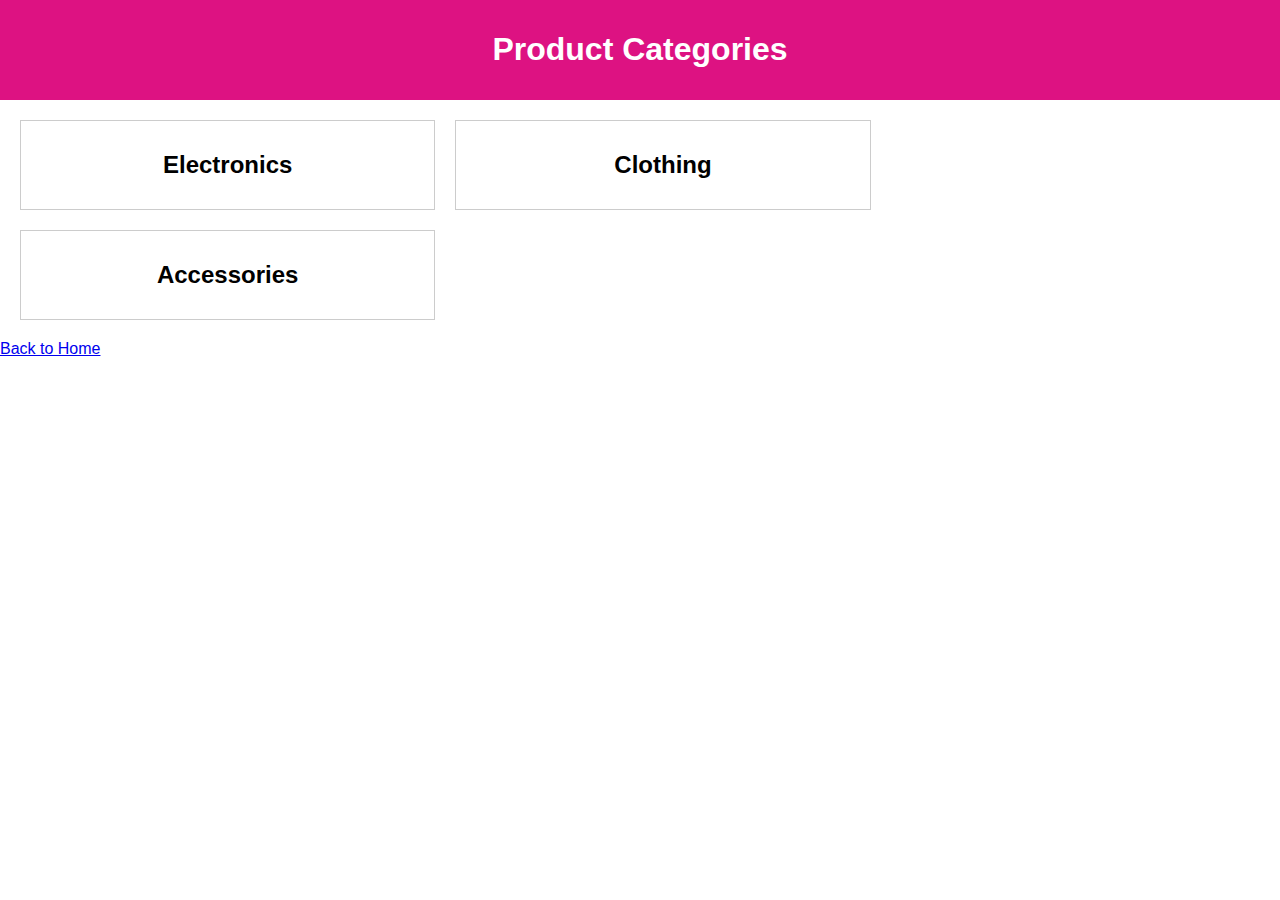
<file: index.html>
<!DOCTYPE html>
<html lang="en">
<head>
    <meta charset="UTF-8">
    <meta name="viewport" content="width=device-width, initial-scale=1.0">
    <title>Product Categories</title>
    <link rel="stylesheet" href="styles.css">
</head>
<body>
    <header>
        <h1>Product Categories</h1>
    </header>
    <main>
        <div id="categories">
            <!-- Categories will be populated here -->
        </div>
    </main>
    <script src="script.js"></script>
    <a href="Ecommerce product listing.html">Back to Home</a>
</body>
</html>
</file>
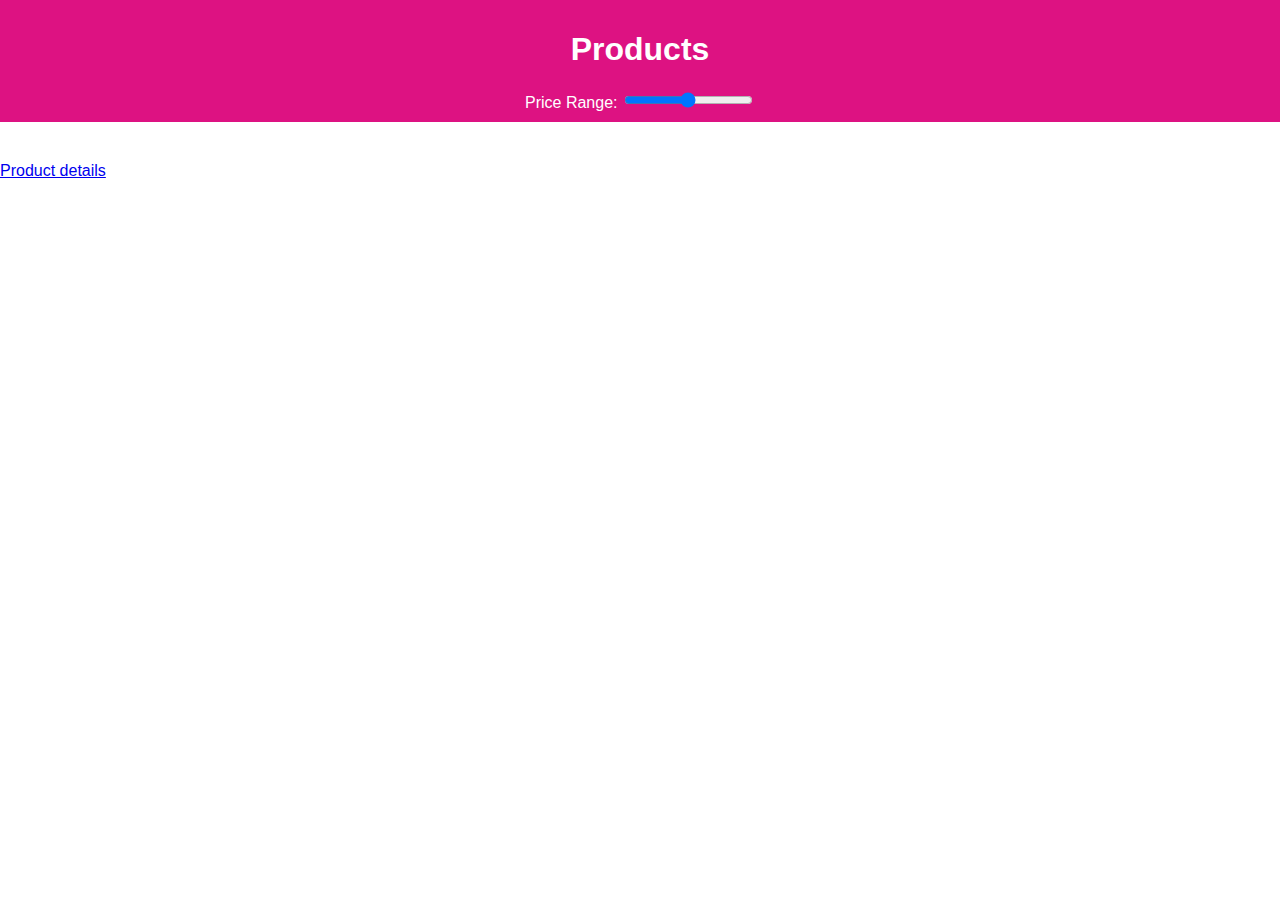
<file: category.html>
<!DOCTYPE html>
<html lang="en">
<head>
    <meta charset="UTF-8">
    <meta name="viewport" content="width=device-width, initial-scale=1.0">
    <title>Products</title>
    <link rel="stylesheet" href="styles.css">
</head>
<body>
    <header>
        <h1>Products</h1>
        <div id="filters">
            <label for="priceRange">Price Range:</label>
            <input type="range" id="priceRange" name="priceRange" min="0" max="200000">
            <span id="priceValue"></span>
        </div>
    </header>
    <main>
        <div id="product-list">
            <!-- Products will be populated here -->
        </div>
    </main>
    <script src="script.js"></script>
    <a href="product.html">Product details</a>
</body>
</html>
</file>
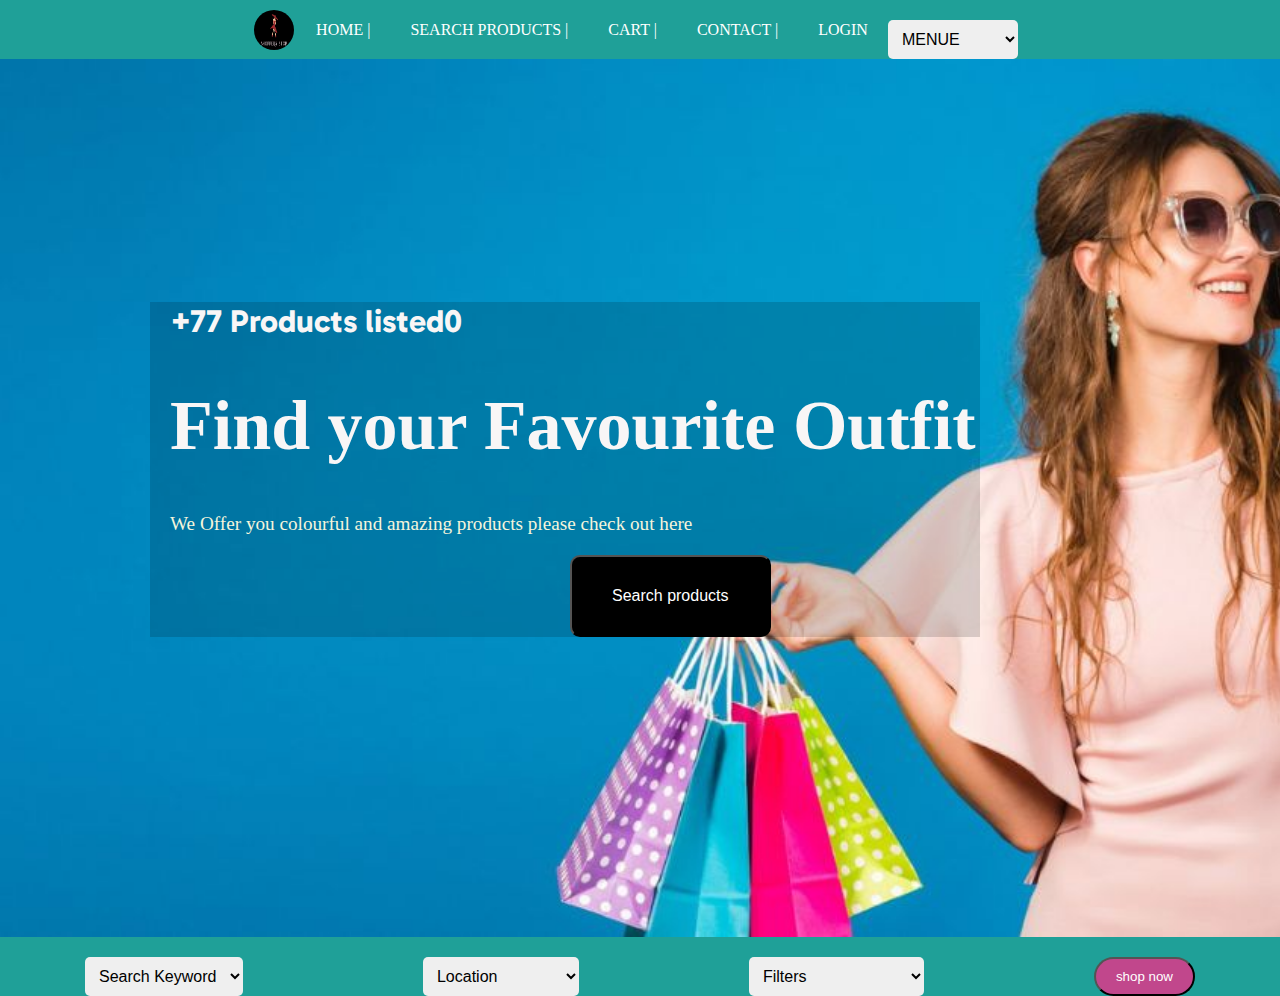
<file: Ecommerce product listing.html>
<!DOCTYPE html>
<html lang="en">
<head>
    <meta charset="UTF-8">
    <meta name="viewport" content="width=device-width, initial-scale=1.0">
    <title>Ecommerce Product listing</title>
    <style>
        body {
            margin: 0;
            padding: 0;
            background-color:rgb(31, 160, 152);
        }
        a {
            text-decoration: none;
            color: rgb(255, 255, 255);
            padding-right: 20px;
            padding: 20px;
        }
        nav {
            display: flex;
            background-color: rgb(31, 160, 152);
            align-items: center;
            justify-content: center;
            
        }
        button {
            padding: 10px;
            border-radius: 10px;
            background-color: rgb(71, 193, 71);
            color: white;
            border-color: green;
            display: flex;
            position: relative;
            left: 400px;
        }
        .artical {
            padding-left: 150px;
            color: rgb(248, 246, 246);
            background-image: url("Festiv.jpg");
            padding-bottom: 300px;
            background-size: cover;
            padding-top: 200px;
            position: sticky;
        }
        h4 {
            font-family: 'Gabarito', sans-serif;
            font-size: xx-large;
        }
        h1 {
            font-size: 70px;
            animation: find new products 2s ease-in-out;
        }
        p {
            font-size: larger;
            color: beige;
            animation: para 2s ease-in-out;
        }
        .ar {
            background-color: rgba(0, 0, 0, 0.15);
            margin-right: 300px;
            padding-left: 20px;
        }
        a:hover {
            background-color: black;
            color: rgb(255, 51, 0);
        }
        button:hover {
            background-color: black;
            color: blue;
            cursor: pointer;
        }
        #fi {
            height: 40px;
            width: 40px;
            border-radius: 100px;
            float: left;
            padding: 2px;
            margin: 0px;
        }
        @keyframes findproduct {
            0% {
                transform: translateX(-100%);
            }
            100% {
                transform: translateX(0);
            }
        }
        @keyframes para {
            0% {
                transform: translateX(-100%);
            }
            100% {
                transform: translateX(0);
            }
        }
        .count-animation {
            animation: countUp 1s;
        }
        @keyframes countUp {
            from {
                opacity: 0;
            }
            to {
                opacity: 1;
                counter-increment: productCount;
            }
        }
        h4::after {
            content: counter(productCount);
        }
        #so {
            display: flex;
            justify-content: space-around;
            align-items: center;
            margin-top: 20px;
        }
        select {
            padding: 10px;
            border-radius: 5px;
            border: none;
            font-size: 16px;
        }
        button#findshopButton {
            padding: 10px 20px;
            border-radius: 10px;
            background-color: black;
            color: white;
            border-color: black;
            font-size: 16px;
        }
        #findshopButton:hover{
            box-shadow: 0 0 10px aqua;
            background-color: black);
            color:aliceblue;

        }
        #so select:first-child {
            margin-right: 10px;
        }
        input[type="button"]{
            padding: 10px 20px;
            background-color: rgb(193, 71, 140);
            color: white;
            border-radius: 20px;
            
        }
       #bo:hover{
            background-color: rgb(193, 71, 140);
color: aliceblue;
border-radius: 20px;
font-size: large;
        }
    </style>
    <link rel="preconnect" href="https://fonts.googleapis.com">
    <link rel="preconnect" href="https://fonts.gstatic.com" crossorigin>
    <link href="https://fonts.googleapis.com/css2?family=Gabarito&family=Lato&family=Orbitron:wght@400;600&family=Oswald:wght@700&family=Teko&display=swap" rel="stylesheet">
</head>
<body>
    <div class="fd">
        <nav>
            <img src="logoo.jpeg" alt="inf" id="fi">
            <a href="">HOME |</a>
            <a href="">SEARCH PRODUCTS | </a>
            <a href="">CART |</a>
            <a href="">CONTACT |</a>
            <a href="">LOGIN</a>
            <div id="so">
            <select>
                <option>MENUE</option>
            <option>ORDERS</option>
            <option>BUY AGAIN</option>
            <option>ACCOUNTS</option>
            <option>LISTS</option>
        </select>
        </div>
        </nav>
        <div class="artical">
            <div class="ar">
                <h4 class="count-animation">+<span style="counter-reset: jobCount 0;">Products listed:</span></h4>
                <h1>Find your Favourite Outfit</h1>
                <p>We Offer you colourful and amazing products please check out here</p>
                <button id="findshopButton"><a href="index.html">Search products</a></button>
            </div>
        </div>
    </div>
    <div id="so">
        <select>
            <option> Search Keyword</option>
            <option>Electronics</option>
            <option>Clothing</option>
            <option>Accessories</option>
           <option>Beauty Products</option>
        </select>
        <select>
            <option>Location</option>
            <option>Kerala</option>
            <option>TamilNadu</option>
            <option>Banglore</option>
            <option>Mumbai</option>
            <option>Hyderabad</option>
            <option>Andhra Pradesh</option>
        </select>
        <select>
            <option>Filters</option>
            <option>Prime&delivery</option>
            <option>Category</option>
            <option>Brands</option>
            <option>Price and Deals</option>
            <option>Customer Reviews</option>
            <option>sort by</option>
            <option>Item condition</option>
            <option>colour</option>
            <option>Theme</option>
            <option>height</option>
        </select>
        <input type="button" value="shop now" id="bo">
    </div>
    <script>
        window.onload = function() {
            var productCountElement = document.querySelector('.count-animation');
            var productCount = 10;
            var targetCount = 4536;
            function updateCount() {
                productCountElement.innerHTML = "+" + productCount + " Products listed";
                productCount++;
                if (productCount <= targetCount) {
                    setTimeout(updateCount, 10);
                }
            }
            updateCount();
        };
    </script>
</body>
</html>
</file>
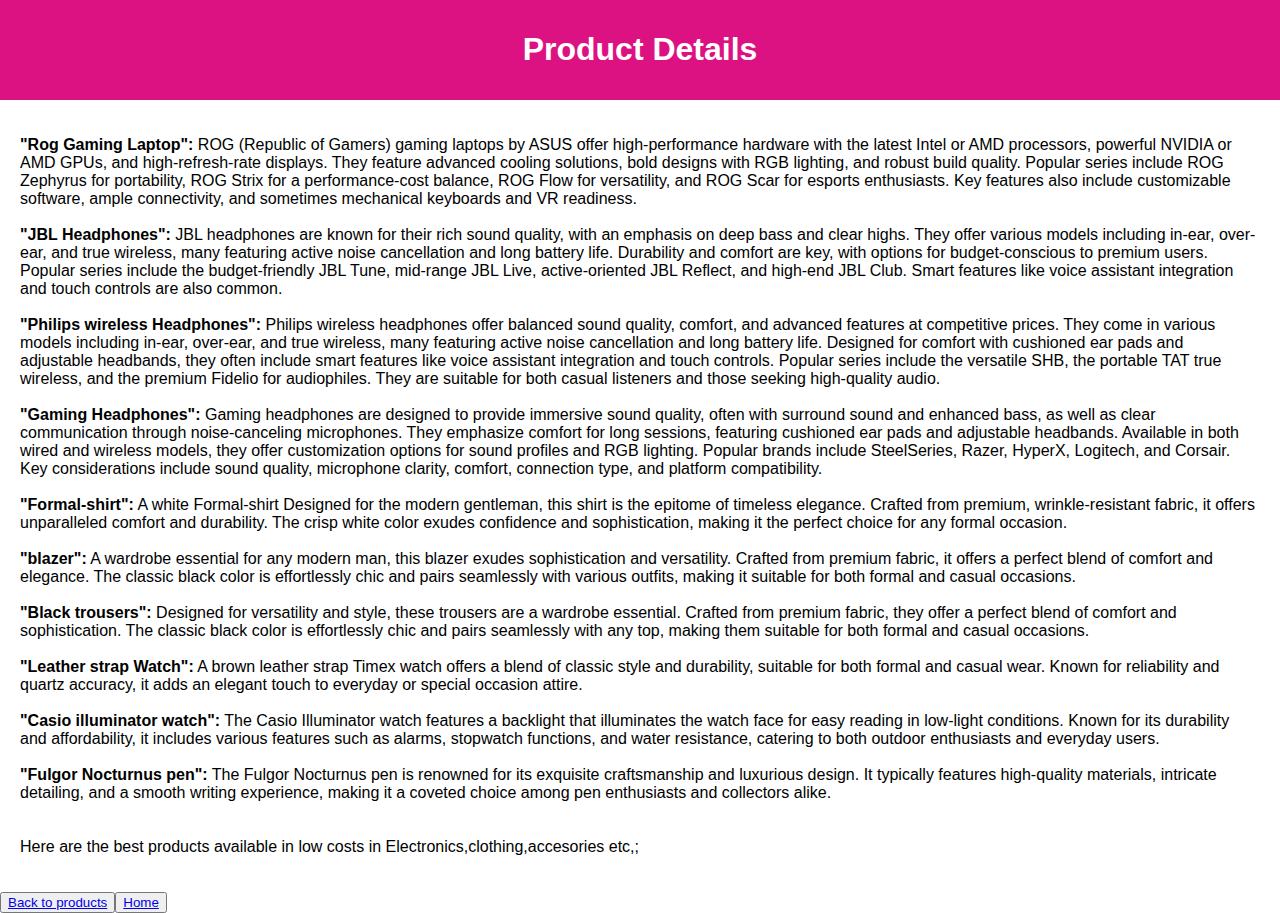
<file: product.html>
<!DOCTYPE html>
<html lang="en">
<head>
    <meta charset="UTF-8">
    <meta name="viewport" content="width=device-width, initial-scale=1.0">
    <title>Product Details</title>
    <link rel="stylesheet" href="styles.css">
</head>
<body>
    <header>
        <h1>Product Details</h1>
    </header>
    <main>
        <div id="product-detail">
           <p> 
            <b>"Rog Gaming Laptop":</b>
            ROG (Republic of Gamers) gaming laptops by ASUS offer high-performance hardware with the latest Intel or AMD processors, powerful NVIDIA or AMD GPUs, and high-refresh-rate displays. They feature advanced cooling solutions, bold designs with RGB lighting, and robust build quality. Popular series include ROG Zephyrus for portability, ROG Strix for a performance-cost balance, ROG Flow for versatility, and ROG Scar for esports enthusiasts. Key features also include customizable software, ample connectivity, and sometimes mechanical keyboards and VR readiness.
            <br>
            <br>
            <b>"JBL Headphones":</b> 
            JBL headphones are known for their rich sound quality, with an emphasis on deep bass and clear highs. They offer various models including in-ear, over-ear, and true wireless, many featuring active noise cancellation and long battery life. Durability and comfort are key, with options for budget-conscious to premium users. Popular series include the budget-friendly JBL Tune, mid-range JBL Live, active-oriented JBL Reflect, and high-end JBL Club. Smart features like voice assistant integration and touch controls are also common.
            <br>
            <br>
            <b>"Philips wireless Headphones":</b>
            Philips wireless headphones offer balanced sound quality, comfort, and advanced features at competitive prices. They come in various models including in-ear, over-ear, and true wireless, many featuring active noise cancellation and long battery life. Designed for comfort with cushioned ear pads and adjustable headbands, they often include smart features like voice assistant integration and touch controls. Popular series include the versatile SHB, the portable TAT true wireless, and the premium Fidelio for audiophiles. They are suitable for both casual listeners and those seeking high-quality audio.
            <br>
            <br>
            <b>"Gaming Headphones":</b>
            Gaming headphones are designed to provide immersive sound quality, often with surround sound and enhanced bass, as well as clear communication through noise-canceling microphones. They emphasize comfort for long sessions, featuring cushioned ear pads and adjustable headbands. Available in both wired and wireless models, they offer customization options for sound profiles and RGB lighting. Popular brands include SteelSeries, Razer, HyperX, Logitech, and Corsair. Key considerations include sound quality, microphone clarity, comfort, connection type, and platform compatibility.
            <br>
            <br>
            <b>"Formal-shirt":</b>
            A white Formal-shirt Designed for the modern gentleman, this shirt is the epitome of timeless elegance.

            Crafted from premium, wrinkle-resistant fabric, it offers unparalleled comfort and durability. The crisp white color exudes confidence and sophistication, making it the perfect choice for any formal occasion.
            <br>
            <br>
            <b>"blazer":</b>
            A wardrobe essential for any modern man, this blazer exudes sophistication and versatility. Crafted from premium fabric, it offers a perfect blend of comfort and elegance. The classic black color is effortlessly chic and pairs seamlessly with various outfits, making it suitable for both formal and casual occasions.
            <br>
            <br>
            <b>"Black trousers":</b>
            Designed for versatility and style, these trousers are a wardrobe essential. Crafted from premium fabric, they offer a perfect blend of comfort and sophistication. The classic black color is effortlessly chic and pairs seamlessly with any top, making them suitable for both formal and casual occasions.
            <br>
            <br>
            <b>"Leather strap Watch":</b>
            A brown leather strap Timex watch offers a blend of classic style and durability, suitable for both formal and casual wear. Known for reliability and quartz accuracy, it adds an elegant touch to everyday or special occasion attire.
            <br>
            <br>
            <b>"Casio illuminator watch":</b>
            The Casio Illuminator watch features a backlight that illuminates the watch face for easy reading in low-light conditions. Known for its durability and affordability, it includes various features such as alarms, stopwatch functions, and water resistance, catering to both outdoor enthusiasts and everyday users.
            <br>
            <br>
            <b>"Fulgor Nocturnus pen":</b>
            The Fulgor Nocturnus pen is renowned for its exquisite craftsmanship and luxurious design. It typically features high-quality materials, intricate detailing, and a smooth writing experience, making it a coveted choice among pen enthusiasts and collectors alike.
            <br>
            <br>
            <br>
            Here are the best products available in low costs
            in Electronics,clothing,accesories etc,;
           </p>
        </div>
    </main>
    <script src="script.js"></script>
    <button id="findshopButton"><a href="index.html">Back to products</a></button><button id="findshopButton"><a href="Ecommerce product listing.html">Home</a></button>
</body>
</html>
</file>
<file: styles.css>
body {
    font-family: Arial, sans-serif;
    margin: 0;
    padding: 0;
    box-sizing: border-box;
}

header {
    background-color: #dd1282;
    color: white;
    padding: 10px 0;
    text-align: center;
}

main {
    padding: 20px;
}

#categories, #product-list {
    display: flex;
    flex-wrap: wrap;
    gap: 20px;
}

.category, .product {
    border: 1px solid #ccc;
    padding: 10px;
    text-align: center;
    width: calc(33.333% - 20px);
}

.product img {
    width: 100%;
    height: auto;
}

@media (max-width: 768px) {
    .category, .product {
        width: calc(50% - 20px);
    }
}

@media (max-width: 480px) {
    .category, .product {
        width: 100%;
    }
}
</file>
